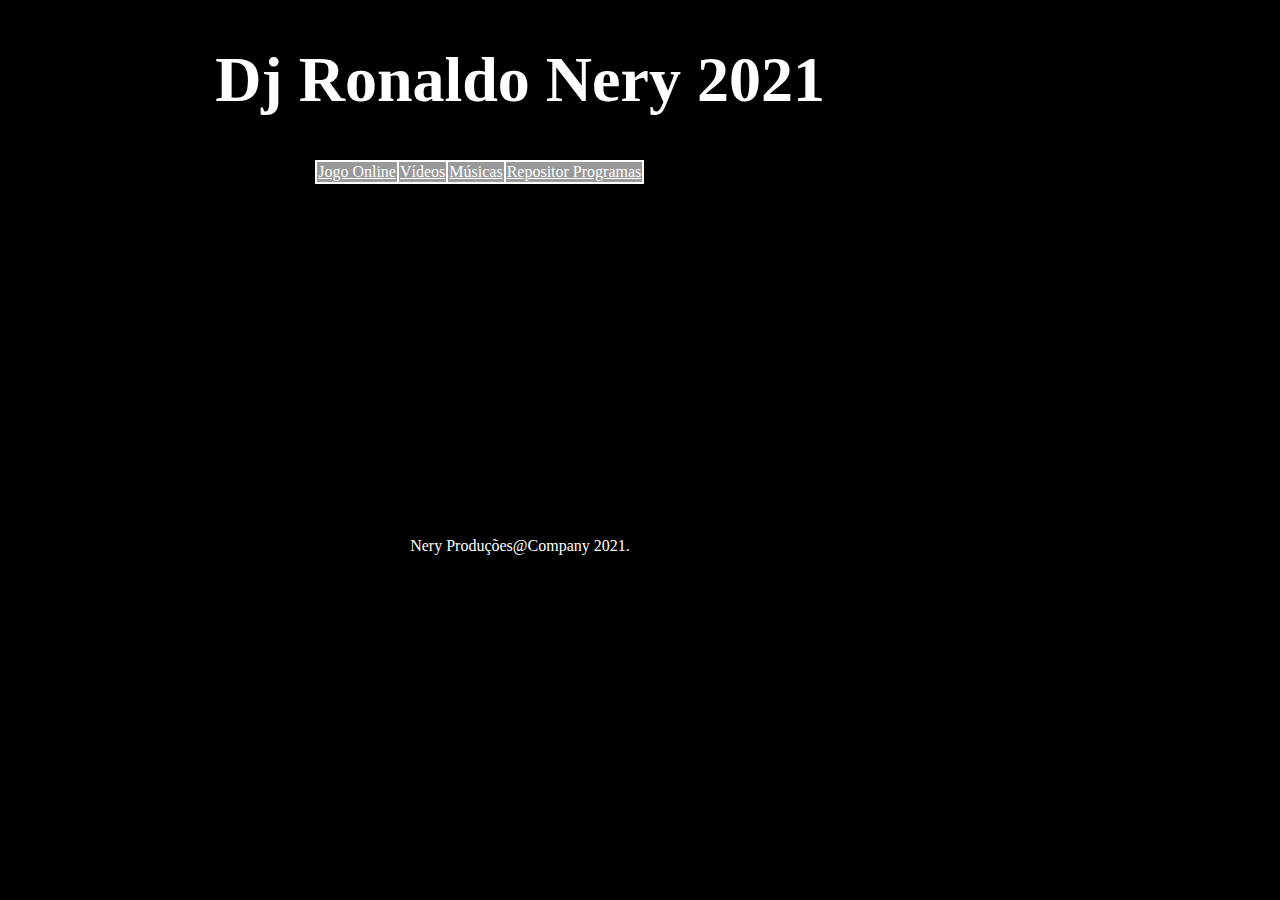
<file: index.html>
<!DOCTYPE html>
<html lang="pt-br">
<head>
<title>DjRonaldo Nery 2021</title>
<meta charset="utf-8">
<link rel="stylesheet" type="text/css" href="style.css"/>
</head>
<body>
<h1 id="cabecario">Dj Ronaldo Nery 2021</h1>

<table id="table">
<tr>
<td class="td"><a href="" class="td">Jogo Online</a></td>
<td class="td"><a href="" class="td">Vídeos</a></td>
<td class="td"><a href="" class="td">Músicas</a></td>
<td class="td"><a href="programas.html" class="td">Repositor Programas</a></td>
</tr>
</table>

<div id="rodape">Nery Produções@Company 2021.</div>
</body>
</html>
</file>
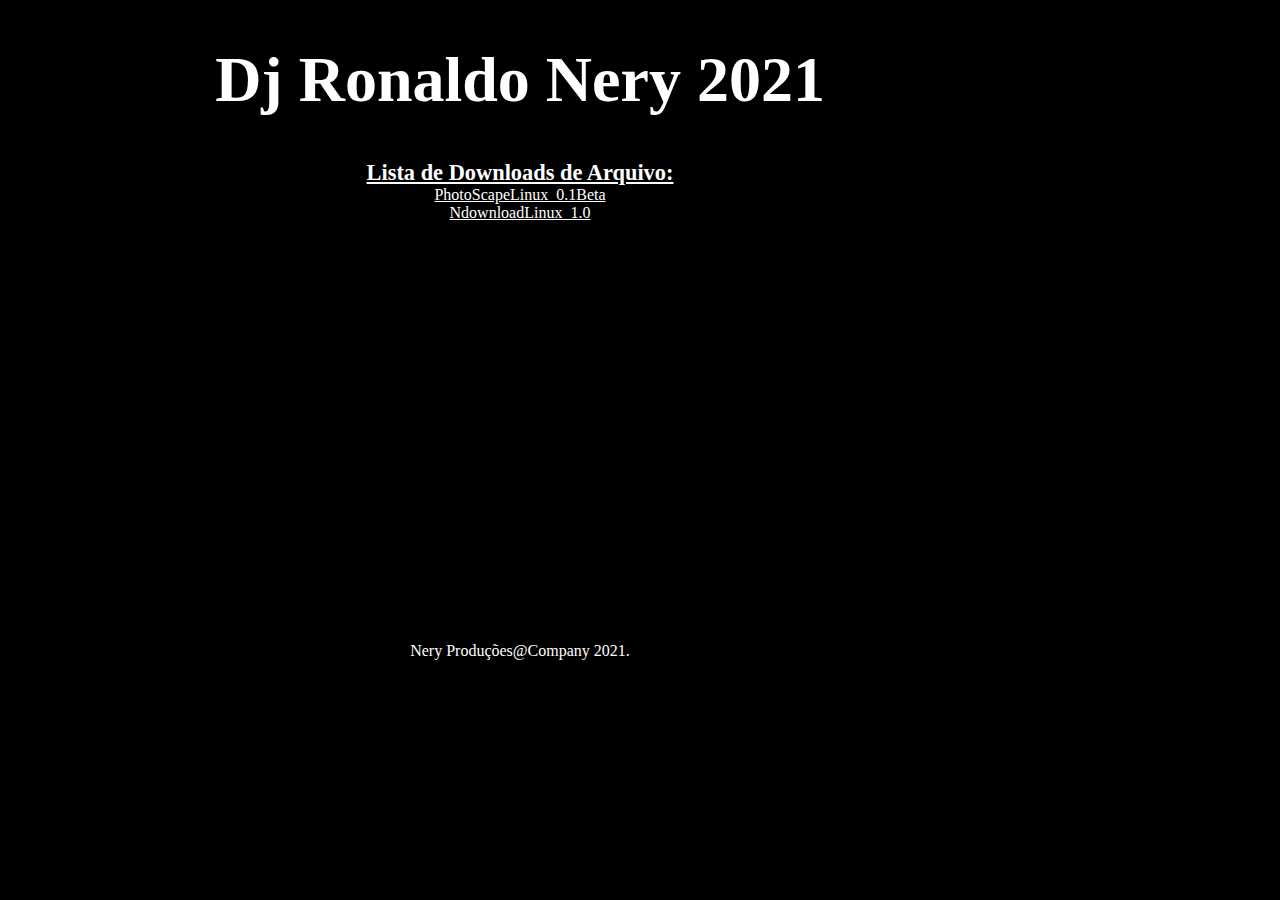
<file: programas.html>
<!DOCTYPE html>
<html lang="pt-br">
<head>
<title>DjRonaldo Nery 2021</title>
<meta charset="utf-8">
<link rel="stylesheet" type="text/css" href="style.css"/>
</head>
<body>
<h1 id="cabecario">Dj Ronaldo Nery 2021</h1>
<div id="nomeprograma">Lista de Downloads de Arquivo:</div>
<div class="download"><a href="https://1drv.ms/u/s!AuJrOTHANLboi5BMnRnuyP1B9F49Hw?e=R35cvr" class="download">PhotoScapeLinux_0.1Beta</a></div>
<div class="download"><a href="https://1drv.ms/u/s!AuJrOTHANLboi5BO69j1_BL7kJVM6w?e=dcVubp" class="download">NdownloadLinux_1.0</a></div>
<div id="rodape">Nery Produções@Company 2021.</div>
</body>
</html>
</file>
<file: style.css>
body{
    background-color: rgb(0,0,0);
    width: 90%;
    min-width: 250px;
    max-width: 1024px;
}
#cabecario{
    font-size: 400%;
    font-weight: bold;
    color: rgb(255, 255, 255);
    text-align: center;
}
#table{
    background-color: rgb(255, 255, 255);
    margin-left: 24%;
    position: absolute;
}
.td{
    font-size: 100%;
    color: rgb(255, 255, 255);
    background-color: #999999;
}
#rodape{
    font-size: 100%;
    color: rgb(255, 255, 255);
    text-align: center;
    margin-top: 420px;
}
#nomeprograma{
    font-size: 140%;
    font-weight: bold;
    color: rgb(255, 255, 255);
    text-align: center;
    text-decoration:underline;
}
.download{
    font-size: 100%;
    color: rgb(255, 255, 255);
    text-align: center;
}
</file>
